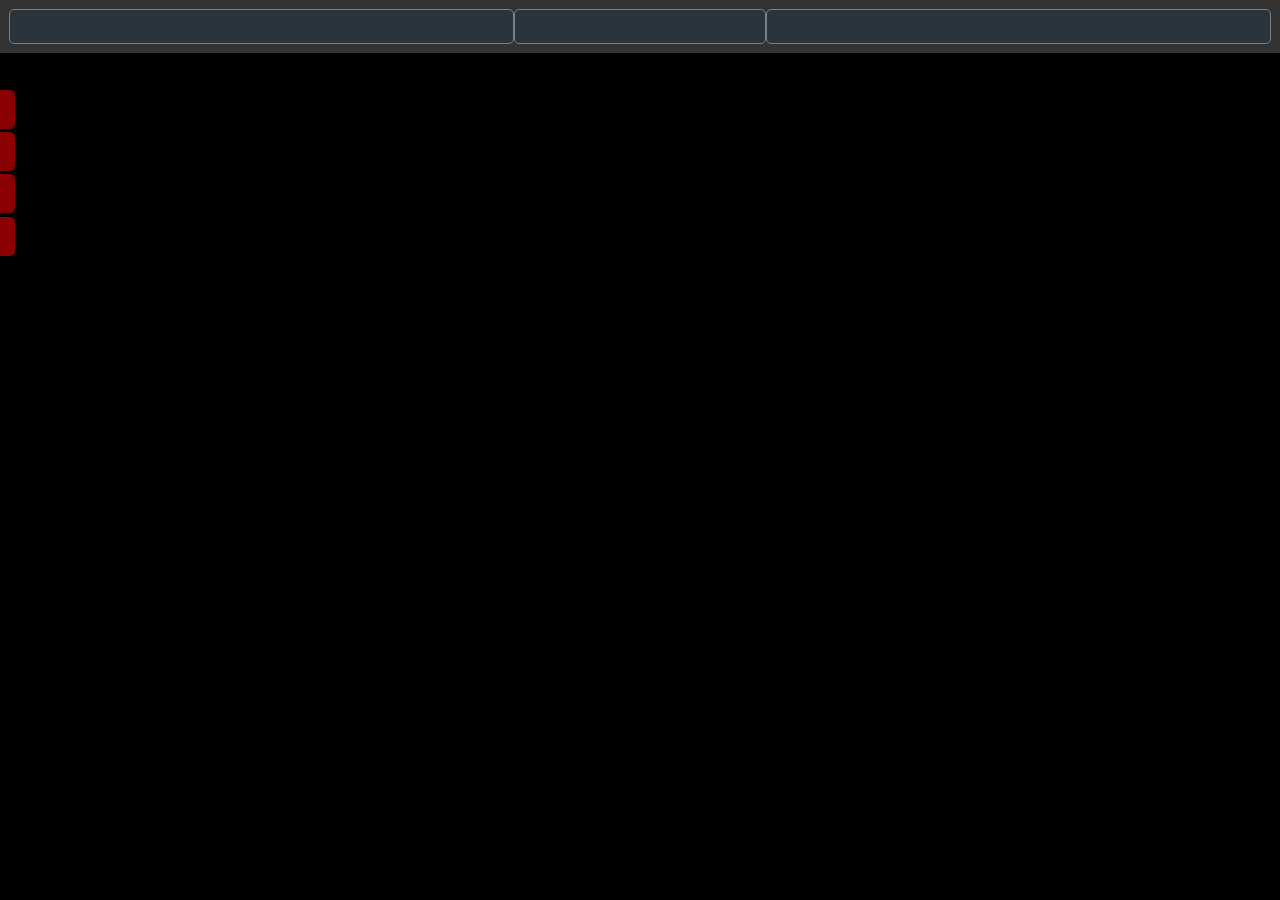
<file: hamdash.html>
<!DOCTYPE html>
<html lang="en">
  <head>
    <meta charset="UTF-8" />
    <meta
      http-equiv="Cache-Control"
      content="no-cache, no-store, must-revalidate"
    />
    <meta http-equiv="Pragma" content="no-cache" />
    <meta http-equiv="Expires" content="0" />
    <meta http-equiv="Cache" content="no-cache" />
    <meta http-equiv="Pragma-Control" content="no-cache" />
    <meta http-equiv="Cache-directive" content="no-cache" />
    <meta http-equiv="Pragma-directive" content="no-cache" />
    <meta http-equiv="Cache-Control" content="no-cache" />
    <meta http-equiv="Pragma-directive: no-cache" />
    <meta http-equiv="Cache-directive: no-cache" />
    <meta name="viewport" content="width=device-width, initial-scale=1.0" />
    <meta name="description" content="VA3HDL Ham Radio Dashboard" />
    <link rel="preconnect" href="https://fonts.googleapis.com" />
    <link rel="preconnect" href="https://fonts.gstatic.com" crossorigin />
    <link
      href="https://fonts.googleapis.com/css?family=Victor Mono|Audiowide|Bebas Neue"
      rel="stylesheet"
    />
    <link
      href="https://fonts.googleapis.com/css2?family=Roboto+Condensed:wght@100..900&display=swap"
      rel="stylesheet"
    />
    <title>Dashboard</title>
    <link href="hamdash.css" rel="stylesheet"></link>
    <script src="wheelzoom.js"></script>
    <template id="error-block">
      <div class="error-block">
      </div>
    </template>
    <template id="error-message">
      <div class="error error-message"></div>
    </template>
    <template id="menu-item">
      <div class="menu-item">
        <a class="menu-item" href="#"></a>
      </div>
    </template>
    <template id="tile-container">
      <div class="tile-container" order="-1">
        <div class="tile-title"></div>
        <video class="tile-video media hidden" controls="true" autoplay="true" loop="true">
          <source></source>
        </video>
        <img class="tile-image hidden"></img>
        <iframe class="tile-iframe hidden"></iframe>
      </div>
    </template>
    <template id="feed-title">
      <span class="feed-title">No feed title</span>
    </template>
    <template id="feed-item"><span class="feed-item"><a class="feed-item" target="_blank" href="#">No feed item title</a></span></template>
    <template id="feed-delim">
      <span class="feed-item" >-</a>
    </template>
    <!-- config UI templates -->
    <template id="configs-container">
      <div class="configs-container">
        <div class="config-rows">
          <span class="config-item-label config-rows-label">Rows</span><span class="config-rows-value"></span>
        </div>
        <div class="config-columns">
          <span class="config-item-label config-columns-label">Columns</span><span class="config-columns-value"></span>
        </div>
        <div class="config config-top-bar">
          <div class="config-label">Top bar</div>
          <div class="config-top-bar-left hidden">
            <div class="config-label">Left</div>
            <span class="config-top-bar-left-text">
              <span class="config-top-bar-left-text-label">Text</span><span class="config-top-bar-left-text-value"></span>
            </span>
            <span class="config-top-bar-left-bgcolor hidden">
              <span class="config-top-bar-left-bgcolor-label">Background Color</span><span class="config-top-bar-left-bgcolor-value"></span>
            </span>
            <span class="config-top-bar-left-color hidden">
              <span class="config-top-bar-left-text-color-label">Text color</span><span class="config-top-bar-left-text-color-value"></span>
            </span>
          </div>
          <div class="config-top-bar-center">
            <div class="config-label">Center</div>
            <span class="config-top-bar-center-text">
              <span class="config-item-label config-top-bar-center-text-label">Text</span><span class="config-top-bar-center-text-value"></span>
            </span>
            <span class="config-item-label config-top-bar-center-bgcolor hidden">
              <span class="config-top-bar-center-bgcolor-label">Background Color</span><span class="config-top-bar-center-bgcolor-value"></span>
            </span>
            <span class="config-item-label config-top-bar-center-text-color hidden">
              <span class="config-top-bar-center-text-color-label">Text color</span><span class="config-top-bar-center-text-color-value"></span>
            </span>
          </div>
          <div class="config-top-bar-right hidden">
            <div class="config-label">Right</div>
            <span class="config-top-bar-right-text hidden">
              <span class="config-item-label config-top-bar-right-text-label">Text</span><span class="config-top-bar-right-text-value"></span>
            </span>
            <span class="config-top-bar-right-bgcolor hidden">
              <span class="config-item-label config-top-bar-right-bgcolor-label">Background Color</span><span class="config-top-bar-right-bgcolor-value"></span>
            </span>
            <span class="config-top-bar-right-color hidden">
              <span class="config-item-label config-top-bar-right-text-color-label">Text color</span><span class="config-top-bar-right-text-color-value"></span>
            </span>
          </div>
        </div>
        <div class="config config-menus">
          <div class="config-label">Menus</div>
          <div class="config-user-menu-left">
            <div class="config-label">Left</div>
            <div class="config-user-menu-left-container"></div>
          </div>
          <div class="config-menu-right">
            <div class="config-label">Right</div>
            <div class="config-user-menu-right-container"></div>
          </div>
        </div>
        <div class="config config-feeds">
          <div class="config-label">Feeds</div>
          <div class="config-feeds-container">
          </div>
        </div>
        <div class="config config-tiles">
          <div class="config-label">Tiles</div>
          <div class="config-tiles-container">
          </div>
        </div>
      </div>
    </template>
    <template id="config-feed-item">
      <div class="config-feed-item">
        <div class="config-item-label config-feed-item-url-label">URL</span><span class="config-feed-item-url-value"></div>
        <span class="config-item-label config-feed-item-bgcolor-label hidden">Background color</span><span class="config-feed-item-bgcolor-value hidden"></span>
        <span class="config-item-label config-feed-item-text-color-label hidden">Text color</span><span class="config-feed-item-text-color-value hidden"></span>
        <span class="config-item-label config-feed-item-refresh-interval-label">Text refresh interval</span><span class="config-feed-item-refresh-interval-value"></span>
        <span class="config-item-label config-feed-item-title-text-color-label hidden">Title text color</span><span class="config-feed-item-title-text-color-value hidden"></span>
        <span class="config-item-label config-feed-item-scroll-speed-label">Feed scroll speed<small class="config-label-note">(pixels per second)</small></span><span class="config-feed-item-scroll-speed-value"></span>
      </div>
    </template>
    <template id="config-menu-item">
      <div class="config-menu-item">
        <div class="config-item-label config-menu-item-text-label">Text</span><span class="config-menu-item-text-value"></div>
        <div class="config-item-label config-menu-item-url-label">URL</span><span class="config-menu-item-url-value"></div>
        <span class="config-item-label config-menu-item-bgcolor-label">Background color</span><span class="config-menu-item-bgcolor-value"></span>
        <span class="config-item-label config-menu-item-color-label">Text color</span><span class="config-menu-item-color-value"></span>
      </div>
    </template>
    <template id="config-tile">
      <div class="config-tile">
        <div>
          <span class="config-item-label config-tile-title-label">Title</span><span class="config-tile-title-value"></span>
        </div>
        <span class="config-item-label config-tile-rotate-interval-label">
          <span class="tooltip-container">Rotate interval
            <div class="tooltip-text-container">
              <div class="tooltip-label">Interval syntax</div>
              <div class="tooltip-text">
                Either a number of milliseconds without units or a number with units (s=seconds, m=minutes, h=hours, d=days, w=weeks).
              </div>
              <div class="tooltip-header">Examples</div>
              <ul>
                <li><span class="code">300000</span> is 5 minutes in milliseconds.</li>
                <li><span class="code">300s</span> is 5 minutes in seconds.</li>
                <li><span class="code">5m</span> is 5 minutes.</li>
                <li><span class="code">3h</span> is 3 hours.</li>
                <li><span class="code">11d</span> is 11 days.</li>
                <li><span class="code">0.5w</span> is half a week.</li>
              </ul>
            </div>
          </span>
        </span>
        <span class="config-tile-rotate-interval-value"></span>
        <span class="config-item-label config-tile-refresh-interval-label">
          <span class="tooltip-container">Refresh interval
            <span class="tooltip-text-container">
              <div class="tooltip-label">Interval syntax</div>
              <div class="tooltip-text">
                Either a number of milliseconds without units or a number with units (s=seconds, m=minutes, h=hours, d=days, w=weeks).
              </div>
              <div class="tooltip-header">Examples</div>
              <ul>
                <li><span class="code">300000</span> is 5 minutes in milliseconds.</li>
                <li><span class="code">300s</span> is 5 minutes in seconds.</li>
                <li><span class="code">5m</span> is 5 minutes.</li>
                <li><span class="code">3h</span> is 3 hours.</li>
                <li><span class="code">11d</span> is 11 days.</li>
                <li><span class="code">0.5w</span> is half a week.</li>
              </ul>
            </span>
          </span>
        </span>
        <span class="config-tile-refresh-interval-value"></span>
        <span class="config-item-label config-tile-fit-label">
          <span class="tooltip-container">Fit
            <div class="tooltip-text-container">
              Either <pre>width</pre> or <pre>hight</pre> or not given.
            </div>
          </span>
        </span>
        <span class="config-tile-fit-value"></span>
        <span class="config-item-label config-tile-scale-label">Scale</span><span class="config-tile-scale-value"></span>
        <div class="config-label">Sources</div>
        <ul class="config-tile-sources-container">
        </ul>
      </div>
    </template>
    <template id="config-tile-source">
      <li class="config-tile-source">
        <span class="config-item-label config-tile-source-url-label">URL</span><span class="config-value config-tile-source-url-value"></span>
        <span class="config-item-label config-tile-source-refresh-interval-label">Refresh interval</span><span class="config-value config-tile-source-refresh-interval-value"></span>
        <span class="config-item-label config-tile-source-rotate-interval-label">Rotate interval</span><span class="config-value config-tile-source-rotate-interval-value"></span>
        <span class="config-item-label config-tile-source-iframe-label">Is IFrame</span><span class="config-value config-tile-source-iframe-value"></span>
        <span class="config-item-label config-tile-source-mimetype-label">Mimetype</span><span class="config-value config-tile-source-mimetype-value"></span>
      </li>
    </template>
    <debug id="debug"></debug>
    <script src="config.js"></script>
    <script src="lib.js"></script>
  </head>
  <body>

    <div id="iframe-container" class="iframe-container">
      <iframe id="full-screen" class="full-screen" src="" title="Zoom"></iframe>
    </div>

    <div id="focused-container" class="focused-image">
      <video id="focused-video" class="focused-image media hidden" controls="true" autoplay="true" loop="true">
        <source></source>
      </video>
      <iframe id="focused-iframe" class="focused-image hidden"></iframe>
      <img id="focused-image" class="focused-image" alt="Enlarged image"></img>
    </div>

    <div id="user-menu-right" class="user-menu menu-right">
      <!-- Right Menu container -->
    </div>
    <div id="menu-left" class="menu menu-left">
      <div class="menu-item menu-item-left back-button"><a class="menu-item menu-item-left" href="#" >Back</a></div>
      <div class="menu-item menu-item-left refresh-button"><a class="menu-item menu-item-left" href="#" >Refresh</a></div>
      <div class="menu-item menu-item-left sources-button"><a class="menu-item menu-item-left" href="#" >Sources</a></div>
      <div class="menu-item menu-item-left help-button"><a class="menu-item menu-item-left" href="#" >Help</a></div>
      <div class="menu-item menu-item-left update-button hidden"><a class="menu-item menu-item-left" href="#" >Update</a></div>
    </div>
    <div id="user-menu-left" class="user-menu menu-left">
      <!-- Left Menu container -->
    </div>

    <div id="menu-right" class="menu menu-right hidden">
      <div class="menu-item menu-item-left back-button hidden"><a class="menu-item menu-item-left" href="#">Back</a></div>
      <div class="menu-item menu-item-left refresh-button hidden"><a class="menu-item menu-item-left" href="#">Refresh</a></div>
      <div class="menu-item menu-item-left sources-button hidden"><a class="menu-item menu-item-left" href="#">Sources</a></div>
      <div class="menu-item menu-item-left help-button hidden"><a class="menu-item menu-item-left" href="#">Help</a></div>
      <div class="menu-item menu-item-left update-button hidden"><a class="menu-item menu-item-left" href="#">Update</a></div>
    </div>

    <div id="default-frame" class="default-frame">
      <div class="error-block hidden" id="global-error"></div>
      <div class="top-bar">
        <div id="top-bar-left" class="child">
          &nbsp;
        </div>
        <div id="top-bar-center" class="child">
          &nbsp;
        </div>
        <div id="top-bar-right" class="child">
          &nbsp;
        </div>
      </div>
      <div id="tiles" class="dashboard">
        <!-- Images container -->
      </div>
    </div>

    <div id="overlay" class="overlay">
      <div class="close-button">&#10006;</div>
      <div class="overlay-content">
        <div class="config-title">
          <b>Full config.js file: </b>
          <a href="config.js" target="_blank" style="color: white">
            (Open in new tab)
          </a>
          <p></p>
          <div id="config-display-container">
            <div id="config-display"></div>
          </div>
        </div>
      </div>
    </div>
    <div class="feed-ticker" id="feed-ticker">
      <span class="feed-ticker-content feed-ticker-error hidden" id="feed-ticker-error">Failed to load feeds.</span>
      <span class="feed-ticker-container" id="feed-ticker-container"></span>
    </div>
  </body>
  <script src="main.js"></script>
</html>
</file>
<file: hamdash.css>
body, html {
  background: black;
  font-size: 100%;
  max-width: 100%;
  overflow-x: hidden;
  height: 100%;
  margin: 0;
  justify-content: center;
  align-items: center;
}

/* Tooltip container */
.tooltip-container {
  position: relative;
  display: inline-block;
  border-bottom: 1px dotted black; /* If you want dots under the hoverable text */
}

/* Tooltip text */
.tooltip-container .tooltip-text-container {
  visibility: hidden;
  width: 120px;
  background-color: black;
  color: #fff;
  text-align: center;
  padding: 5px 0;
  border-radius: 6px;
  /* Position the tooltip text - see examples below! */
  position: absolute;
  z-index: 4;
}

/* Show the tooltip text when you mouse over the tooltip container */
.tooltip-container:hover .tooltip-text-container {
  visibility: visible;
}

#top-bar-left {
  color: blanchedalmond;
  padding-left: 7px;
  text-align: left;
}

#top-bar-center {
  color: lightgrey;
  text-align: center;
}

#top-bar-right {
  color: aquamarine;
  padding-right: 0.2em;
  text-align: right;
}

.error-block {
  background-color: darkred;
  border: 0.5em red;
  color: white;
}

.source-list-item {
  display: block;
}

/* Style for the div containing the iframe */
.iframe-container {
  background-color: black;
  border: 0px none;
  position: fixed;
  height: 100%;
  width: 100%;
  z-index: -2;
  justify-content: center;
  align-items: center;
}

/* Style for the iframe element */
.full-screen {
  background-color: black;
  border: 0px none;
  height: 100%;
  width: 98%;
  margin-bottom: 0px;
  margin-left: 1%;
  justify-content: center;
  align-items: center;
  -ms-zoom: 1;
  -moz-transform: scale(1);
  -moz-transform-origin: 0 0;
  -o-transform: scale(1);
  -o-transform-origin: 0 0;
  -webkit-transform: scale(1);
  -webkit-transform-origin: 0 0;
}

.default-frame {
  margin-top: 0px;
  margin-bottom: 0px;
  margin-left: 0px;
  left: 0px;
  border: 0px none;
  height: 100%;
  width: 100%;
  position: fixed;
  overflow: hidden;
  bottom: 0px;
}

.top-bar {
  display: grid;
  grid-template-columns: 2fr 1fr 2fr;
  background-color: #333;
  color: #fff;
  padding: 1vh;
  border: 0px none;
  overflow: hidden;
  position: relative;
  width: auto;
}

.child {
  position: relative;
  display: grid;
  border: 1px solid hsl(210deg 8% 50%);
  border-radius: 5px;
  background: hsl(210deg 15% 20%);
  color: white;
  padding: 0.5vh;
  font-family: "Victor Mono", sans-serif;
  font-size: 1.4vw;
}

/* Default variables values for grid layout 4 cols x 3 rows */
:root {
  --main-layout: auto auto auto auto;
  --main-width: 24.9vw;
  --main-height: 31vh;
}

/* Style for the dashboard container */
.dashboard {
  display: grid;
  grid-template-columns: var(--main-layout);
  grid-gap: 0px;
  border: 0px none;
  margin-bottom: 0px;
  overflow: hidden;
  position: relative;
  width: 100%;
}

/* Style for the image container */
.tile-image {
  position: relative;
  float: inline-start;
  margin-right: 0px;
  border: 0px none;
  height: var(--main-height);
  width: var(--main-width);
  overflow: hidden;
  display: flex;
  justify-content: center; /* Horizontal centering */
  align-items: center; /* Vertical centering */
  border-radius: 5px; /* Rounded corners */
}

.tile-iframe {
  position: absolute; /* it must be absolute */
  float: inline-start;
  overflow: hidden;
  border: 0px none;
  display: flex;
  height: var(--main-height);
  width: var(--main-width);
  margin: 0;
  border-radius: 5px; /* Rounded corners */
}

/* Style for the image */
.tile-image img {
  width: inherit;
  height: auto;
}

/* Style for the image titles */
.tile-title {
  position: absolute;
  top: 6%;
  left: 50%;
  transform: translate(-50%, -50%);
  color: white; /* font color */
  background-color: black;
  font-size: 1vw;
  border-left: 0.25vw solid black;
  border-right: 0.25vw solid black;
  font-family: "Roboto Condensed", sans-serif;
  font-optical-sizing: auto;
  font-weight: 300;
  font-style: normal;
  padding-top: 1px;
}

/* Style for the full screen image */
.focused-image {
  display: block;
  position: relative;
  margin-left: auto;
  margin-right: auto;
  max-height: 100%;
  max-width: 100%;
  height: 100%;
  width: 100%;
}

.media {
  height: 100%;
  width: 100%;
  cursor: pointer;
}

.hidden {
  display: none;
}

.user-menu, .menu {
  display: grid;
  grid-gap: 0.2em;
  height: auto;
  margin-top: 10vh;
  position: fixed;
  top: 0;
  transition: 0.3s;
  width: 3em;
  z-index: 10;
}
/* Style for the left menu options */
.user-menu-left, .menu-left {
  left: calc(-5.2vw - 0px);
}

/* Style for the right menu options */
.user-menu-right, .menu-right {
  right: -1em;
}

#user-menu-right:hover, #menu-left:hover {
  width: 7vw;
  left: 0px;
}

#user-menu-right:hover, #menu-right:hover {
  width: 7vw;
  right: 0px;
}

.menu-item a {
  background-color: darkred;
  color: white;
  z-index: 10;
}

.menu-item-left a {
  position: relative;
  float: inline-start;
  left: calc(-0.2vw - 10px);
  transition: 0.3s;
  padding-left: 15px;
  padding-right: 15px;
  padding-top: 12px;
  padding-bottom: 8px;
  width: 5vw;
  text-decoration: none;
  font-family: "Bebas Neue", sans-serif;
  font-size: 1.2vw;
  font-optical-sizing: auto;
  font-weight: 300;
  font-style: normal;
  text-align: right;
  border-radius: 0 5px 5px 0;
  box-shadow: 4px 4px 12px rgba(0, 0, 0, 0.5);
}

.menu-item-left a:hover {
  left: 0;
}

.menu-item-right a {
  position: relative;
  float: inline-start;
  right: calc(-0.2vw - 10px);
  transition: 0.3s;
  padding-left: 15px;
  padding-right: 15px;
  padding-top: 12px;
  padding-bottom: 8px;
  width: 7vw;
  text-decoration: none;
  font-family: "Bebas Neue", sans-serif;
  font-size: 1.2vw;
  font-optical-sizing: auto;
  font-weight: 300;
  font-style: normal;
  text-align: left;
  border-radius: 5px 0px 0px 5px;
  box-shadow: 4px 4px 12px rgba(0, 0, 0, 0.5);
}

.menu-item-right a:hover {
  right: 0;
  width: 7vw;
}

.overlay {
  display: none;
  position: fixed;
  top: 0;
  left: 0;
  height: 100%;
  width: 100%;
  background-color: rgba(0, 0, 0, 0.8);
  color: white;
  padding: 50px;
  box-sizing: border-box;
  z-index: 3;
  font-family: "Roboto Condensed", sans-serif;
}

.overlay-content {
  background-color: #333;
  padding: 20px;
  border-radius: 10px;
  max-height: 80vh; /* Ensures the overlay content is scrollable if it exceeds the viewport height */
  overflow-y: auto;
}

.close-btn {
  cursor: pointer;
  color: white;
  float: right;
  font-size: 20px;
}

/************************/
/* Feed ticker styles  */
/************************/
.feed-ticker {
  position: fixed;
  bottom: 0;
  width: 100%;
  background-color: rgba(0, 0, 0, 0.5);
  overflow: hidden;
  white-space: nowrap;
  box-sizing: border-box;
  padding: 3px 0;
  font-family: "Victor Mono", sans-serif;
  font-size: 1.4vh;
  font-weight: bold;
}

.feed-ticker-container {
  font-size: 0.9em;
  display: inline-block;
  padding-left: 100%;
  animation: ticker var(--ticker-duration, 90s) linear infinite;
  animation-play-state: running; /* Default state is running */
}

.feed-item {
  text-decoration: none;  
  color: #e77600;
  margin-right: 1.3em;
}

.feed-title {
  text-decoration: none;  
  color: lightgrey;
  margin-right: 1.3em;
}

.feed-ticker-error {
  color: white;
}

@keyframes ticker {
  0% {
    transform: translateX(0%);
  }
  100% {
    transform: translateX(-100%);
  }
}

.config-item-label {
  font-weight: bold;
  margin-right: 0.5em;
}

.config-item-label div {
  margin-top: 2em;
}

.config-value {
  margin-right: 2em;
}
</file>
